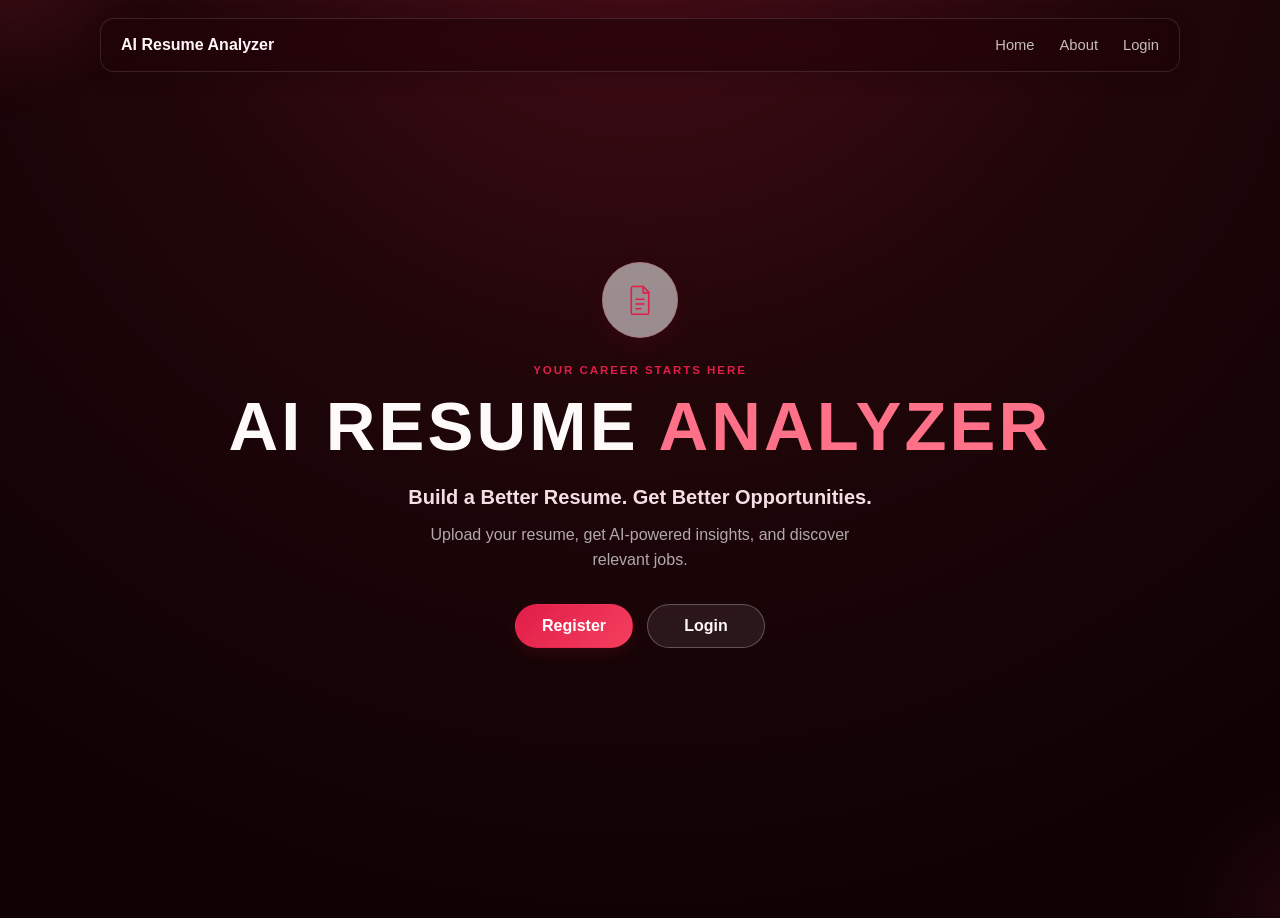
<file: index.html>
<!DOCTYPE html>
<html lang="en">
<head>
    <meta charset="UTF-8">
    <meta name="viewport" content="width=device-width, initial-scale=1.0">
    <title>AI Resume Analyzer</title>
    <link rel="stylesheet" href="css/style.css">
</head>
<body class="landing-page">
    <header class="landing-header">
        <a class="landing-brand" href="index.html">AI Resume Analyzer</a>
        <nav class="landing-nav" aria-label="Main navigation">
            <a href="index.html">Home</a>
            <a href="#about">About</a>
            <a href="login.html">Login</a>
        </nav>
    </header>

    <main class="landing-hero" id="about">
        <div class="resume-icon" aria-hidden="true">
            <svg viewBox="0 0 48 48">
                <path d="M15 7h13l7 7v26a2 2 0 0 1-2 2H15a2 2 0 0 1-2-2V9a2 2 0 0 1 2-2Z"></path>
                <path d="M28 7v8h7M19 23h10M19 29h10M19 35h6"></path>
            </svg>
        </div>

        <p class="landing-kicker">YOUR CAREER STARTS HERE</p>
        <h1>AI RESUME <span>ANALYZER</span></h1>
        <p class="landing-subtitle">Build a Better Resume. Get Better Opportunities.</p>
        <p class="landing-description">Upload your resume, get AI-powered insights, and discover relevant jobs.</p>

        <div class="landing-actions">
            <a class="landing-button landing-button-primary" href="register.html">Register</a>
            <a class="landing-button landing-button-secondary" href="login.html">Login</a>
        </div>
    </main>
</body>
</html>
</file>
<file: css/style.css>
:root {
    --page: #f3f4f6;
    --page-alt: #eef1f5;
    --text: #171717;
    --text-secondary: #666666;
    --text-muted: #858585;
    --glass: rgba(255, 255, 255, 0.62);
    --glass-strong: rgba(255, 255, 255, 0.72);
    --glass-border: rgba(255, 255, 255, 0.55);
    --border: rgba(0, 0, 0, 0.07);
    --red: #e11d48;
    --red-hover: #d41942;
    --red-soft: rgba(225, 29, 72, 0.07);
    --green: #16a34a;
    --orange: #d97706;
    --danger: #dc2626;
    --radius: 16px;
    --shadow: 0 8px 30px rgba(15, 23, 42, 0.06);
    --shadow-hover: 0 12px 35px rgba(15, 23, 42, 0.09);
    --ease: 0.28s cubic-bezier(0.22, 1, 0.36, 1);
}

* { box-sizing: border-box; }
html { min-width: 320px; }
body {
    min-height: 100vh;
    margin: 0;
    isolation: isolate;
    color: var(--text);
    background: linear-gradient(145deg, var(--page) 0%, var(--page-alt) 100%);
    font-family: Inter, "Segoe UI", Roboto, Arial, sans-serif;
}

body::before, body::after {
    position: fixed;
    z-index: -1;
    content: "";
    pointer-events: none;
    filter: blur(18px);
}
body::before { top: -12%; left: -7%; width: 42vw; height: 42vw; background: rgba(244, 63, 94, 0.045); border-radius: 50%; animation: drift-one 22s ease-in-out infinite; }
body::after { right: -10%; bottom: -18%; width: 46vw; height: 46vw; background: rgba(100, 116, 139, 0.035); border-radius: 50%; animation: drift-two 25s ease-in-out infinite; }

a { color: var(--red); transition: color var(--ease); }
a:hover { color: #c81e45; }
button, input { font: inherit; }
button { cursor: pointer; }
button:disabled { cursor: not-allowed; opacity: 0.62; }

@keyframes fade-up { from { opacity: 0; transform: translateY(16px); } to { opacity: 1; transform: translateY(0); } }
@keyframes drift-one { 0%,100% { transform: translate(0, 0) scale(1); } 50% { transform: translate(18px, 12px) scale(1.04); } }
@keyframes drift-two { 0%,100% { transform: translate(0, 0) scale(1); } 50% { transform: translate(-16px, -14px) scale(1.03); } }
@keyframes gentle-pulse { 0%,100% { opacity: 0.76; } 50% { opacity: 1; } }

/* Shared visual language */
.login-container,
.dashboard-card,
.upload-card,
.job-card,
.application-card,
.admin-stat-card,
.admin-table-section {
    border: 1px solid var(--glass-border);
    border-radius: var(--radius);
    background: linear-gradient(120deg, rgba(255,255,255,0.13), transparent 36%), var(--glass);
    box-shadow: var(--shadow);
    -webkit-backdrop-filter: blur(18px) saturate(125%);
    backdrop-filter: blur(18px) saturate(125%);
}

.dashboard-card, .upload-card, .job-card, .application-card, .admin-stat-card, .admin-table-section {
    transition: transform var(--ease), border-color var(--ease), box-shadow var(--ease), background-color var(--ease);
}
.dashboard-card:hover, .upload-card:hover, .job-card:hover, .application-card:hover, .admin-stat-card:hover, .admin-table-section:hover {
    border-color: rgba(225, 29, 72, 0.15);
    box-shadow: var(--shadow-hover);
    transform: translateY(-3px);
}

.button,
.login-container button {
    display: inline-flex;
    align-items: center;
    justify-content: center;
    min-height: 42px;
    padding: 10px 17px;
    border: 1px solid transparent;
    border-radius: 8px;
    background: linear-gradient(135deg, var(--red), #f43f5e);
    color: #fff;
    font: inherit;
    font-weight: 700;
    text-decoration: none;
    box-shadow: 0 5px 13px rgba(225, 29, 72, 0.12);
    transition: transform var(--ease), background var(--ease), box-shadow var(--ease), border-color var(--ease);
}
.button:hover:not(:disabled), .button:focus-visible, .login-container button:hover:not(:disabled), .login-container button:focus-visible { background: linear-gradient(135deg, var(--red-hover), #e93454); box-shadow: 0 7px 16px rgba(225, 29, 72, 0.16); transform: translateY(-1px); }
.button:active:not(:disabled), .login-container button:active:not(:disabled) { transform: translateY(0); }
.button-secondary { border-color: rgba(225, 29, 72, 0.22); background: rgba(255,255,255,0.42); color: #a91436; box-shadow: none; }
.button-secondary:hover:not(:disabled), .button-secondary:focus-visible { background: rgba(225,29,72,0.07); }
#logout-button:hover:not(:disabled), #logout-button:focus-visible { border-color: rgba(220,38,38,0.32); background: rgba(220,38,38,0.07); color: #b91c1c; }

input:not([type="file"]), input[type="file"] {
    width: 100%;
    min-height: 44px;
    padding: 11px 12px;
    border: 1px solid rgba(0, 0, 0, 0.08);
    border-radius: 8px;
    outline: none;
    background: rgba(248,250,252,0.78);
    color: var(--text);
    transition: border-color var(--ease), box-shadow var(--ease), background-color var(--ease);
}
input::placeholder { color: #8a8a8a; }
input:focus { border-color: rgba(225,29,72,0.45); background: rgba(255,255,255,0.68); box-shadow: 0 0 0 3px rgba(225,29,72,0.07); }
input[type="file"] { padding: 7px; }
input[type="file"]::file-selector-button { margin-right: 10px; padding: 7px 10px; border: 0; border-radius: 6px; background: var(--red-soft); color: #b91c42; font: inherit; font-weight: 600; }

.eyebrow { margin: 0 0 7px; color: var(--red) !important; font-size: 0.76rem; font-weight: 700; letter-spacing: 0.12em; text-transform: uppercase; }
.empty-state { color: var(--text-secondary); line-height: 1.55; }
.error-message { color: var(--danger) !important; }

/* Landing */
.landing-page { color: #f8f4f5; background: radial-gradient(circle at 50% -15%, #4a0d19 0, #200609 42%, #100204 85%); }
.landing-page::before { background: radial-gradient(ellipse 44% 36% at 16% 14%, rgba(244, 63, 94, 0.15), transparent 68%); }
.landing-page::after { background: radial-gradient(ellipse 38% 32% at 87% 74%, rgba(255, 77, 109, 0.09), transparent 70%); }
.landing-header { display: flex; align-items: center; justify-content: space-between; width: min(1080px, calc(100% - 48px)); margin: 18px auto 0; padding: 14px 20px; border: 1px solid rgba(255,255,255,0.12); border-radius: 14px; background: rgba(28,5,8,0.58); box-shadow: 0 5px 20px rgba(0,0,0,0.16); -webkit-backdrop-filter: blur(16px) saturate(125%); backdrop-filter: blur(16px) saturate(125%); animation: fade-up 0.55s var(--ease) both; }
.landing-brand { color: #fff7f8; font-size: 1rem; font-weight: 700; text-decoration: none; }
.landing-nav { display: flex; gap: 25px; }
.landing-nav a { position: relative; padding: 4px 0; color: rgba(255,255,255,0.74); font-size: 0.92rem; text-decoration: none; }
.landing-nav a::after { position: absolute; right: 0; bottom: -3px; left: 0; height: 2px; border-radius: 2px; background: var(--red); content: ""; transform: scaleX(0); transition: transform var(--ease); }
.landing-nav a:hover, .landing-nav a:focus-visible { color: var(--red); }
.landing-nav a:hover::after, .landing-nav a:focus-visible::after { transform: scaleX(1); }
.landing-hero { display: flex; flex-direction: column; align-items: center; justify-content: center; min-height: calc(100vh - 92px); padding: 48px 24px 90px; text-align: center; animation: fade-up 0.7s var(--ease) both; }
.resume-icon { display: grid; width: 76px; height: 76px; margin-bottom: 26px; place-items: center; border: 1px solid rgba(225,29,72,0.15); border-radius: 50%; background: rgba(255,255,255,0.54); box-shadow: 0 8px 22px rgba(225,29,72,0.08); animation: gentle-pulse 4s ease-in-out infinite; }
.resume-icon svg { width: 38px; height: 38px; fill: none; stroke: var(--red); stroke-linecap: round; stroke-linejoin: round; stroke-width: 2; }
.landing-kicker { margin: 0 0 14px; color: var(--red); font-size: 0.72rem; font-weight: 700; letter-spacing: 0.17em; }
.landing-hero h1 { margin: 0; color: #fffafa; font-size: clamp(2.25rem, 6vw, 4.3rem); letter-spacing: 0.045em; line-height: 1.08; }
.landing-hero h1 span { color: #ff7189; }
.landing-subtitle { margin: 21px 0 0; color: #f6dfe3; font-size: clamp(1.05rem, 2vw, 1.25rem); font-weight: 600; }
.landing-description { max-width: 470px; margin: 13px 0 0; color: rgba(255,255,255,0.66); line-height: 1.6; }
.landing-actions { display: flex; gap: 14px; margin-top: 31px; }
.landing-button { min-width: 118px; padding: 12px 22px; border: 1px solid transparent; border-radius: 999px; font-weight: 700; text-decoration: none; transition: transform var(--ease), background var(--ease), box-shadow var(--ease), border-color var(--ease); }
.landing-button:hover, .landing-button:focus-visible { transform: translateY(-1px); }
.landing-button-primary { background: linear-gradient(135deg, var(--red), #f43f5e); color: #fff; box-shadow: 0 5px 13px rgba(225,29,72,0.12); }
.landing-button-primary:hover, .landing-button-primary:focus-visible { box-shadow: 0 7px 16px rgba(225,29,72,0.16); }
.landing-button-secondary { border-color: rgba(255,255,255,0.26); background: rgba(255,255,255,0.08); color: #fff7f8; }
.landing-button-secondary:hover, .landing-button-secondary:focus-visible { border-color: rgba(255,255,255,0.46); background: rgba(255,255,255,0.14); }

/* Authentication */
.login-container { width: min(430px, calc(100% - 32px)); margin: clamp(45px, 10vh, 100px) auto; padding: 30px; background: linear-gradient(120deg, rgba(255,255,255,0.18), transparent 36%), rgba(255,255,255,0.68); box-shadow: 0 12px 35px rgba(15,23,42,0.08); text-align: center; animation: fade-up 0.65s var(--ease) both; }
.login-container h1 { margin: 0 0 9px; color: var(--text); font-size: 1.7rem; }
.login-container > p { color: var(--text-secondary); line-height: 1.5; }
.login-container input { margin: 8px 0; }
.login-container button { width: 100%; margin-top: 12px; }
.login-container a { color: var(--red); font-weight: 600; }
#message { min-height: 1.25rem; color: var(--danger); font-size: 0.92rem; }

/* Shared page layouts */
.dashboard-container, .jobs-container, .admin-container, .container { width: min(1120px, calc(100% - 48px)); margin: 0 auto; padding: 40px 0; animation: fade-up 0.6s var(--ease) both; }
.upload-container { width: min(680px, calc(100% - 48px)); margin: 0 auto; padding: 42px 0; animation: fade-up 0.6s var(--ease) both; }
.dashboard-header { display: flex; justify-content: space-between; align-items: flex-start; gap: 20px; margin-bottom: 20px; padding-bottom: 20px; border-bottom: 1px solid var(--border); }
.dashboard-header h1, .jobs-header h1, .page-header h1 { margin: 3px 0 8px; color: var(--text); }
.dashboard-header p, .jobs-header > p:not(.eyebrow), .page-header > p:not(.eyebrow) { margin: 0; color: var(--text-secondary); line-height: 1.5; }
.dashboard-message { min-height: 1.3rem; color: #a05b16; font-size: 0.94rem; }
.dashboard-grid { display: grid; grid-template-columns: repeat(2, minmax(0, 1fr)); gap: 18px; }
.dashboard-card, .job-card, .upload-card, .application-card, .admin-table-section { padding: 24px; }
.admin-stat-card { padding: 22px; }
.dashboard-card, .job-card, .application-card, .admin-stat-card, .upload-card { animation: fade-up 0.65s var(--ease) both; }
.dashboard-card:nth-child(1), .job-card:nth-child(1), .application-card:nth-child(1), .admin-stat-card:nth-child(1) { animation-delay: 0.05s; }
.dashboard-card:nth-child(2), .job-card:nth-child(2), .application-card:nth-child(2), .admin-stat-card:nth-child(2) { animation-delay: 0.12s; }
.dashboard-card:nth-child(3), .job-card:nth-child(3), .application-card:nth-child(3), .admin-stat-card:nth-child(3) { animation-delay: 0.19s; }
.dashboard-card h2 { margin-top: 0; font-size: 1.14rem; }
.profile-card, .applications-card { grid-column: 1 / -1; }
.profile-details { display: grid; grid-template-columns: repeat(auto-fit, minmax(180px, 1fr)); gap: 18px; margin: 0; }
.profile-details dt, .job-details dt { color: var(--text-muted); font-size: 0.82rem; }
.profile-details dd, .job-details dd { margin: 5px 0 0; color: var(--text); font-weight: 600; overflow-wrap: anywhere; }
.card-heading { display: flex; justify-content: space-between; gap: 12px; align-items: baseline; }
.card-heading a { font-size: 0.92rem; font-weight: 600; }
.dashboard-actions, .admin-actions { display: flex; flex-wrap: wrap; gap: 12px; margin-top: 24px; }
.dashboard-actions .button, .admin-actions .button, .job-action-row .button { margin-top: 0; }
.applications-list { padding: 0; margin: 0; list-style: none; }
.applications-list li { display: flex; justify-content: space-between; gap: 16px; padding: 14px 0; border-top: 1px solid var(--border); }
.applications-list li:first-child { border-top: 0; }
.applications-list strong, .applications-list span { display: block; }
.applications-list div span { margin-top: 4px; color: var(--text-muted); font-size: 0.9rem; }
.status-badge { display: inline-block; padding: 5px 10px; border: 1px solid rgba(225,29,72,0.13); border-radius: 999px; background: rgba(225,29,72,0.08); color: #bd1c41; font-size: 0.82rem; font-weight: 700; white-space: nowrap; transition: background var(--ease), color var(--ease); }
.applications-list .status-badge { align-self: center; }

/* Resume */
.back-link, .container > a:first-child { display: inline-block; margin-bottom: 18px; color: #bd1c41; font-weight: 600; text-decoration: none; }
.upload-card h1, .upload-card h2 { margin: 3px 0 10px; color: var(--text); }
.upload-card label, .search-label { display: block; margin-bottom: 8px; color: #383838; font-weight: 600; }
.upload-help { margin-bottom: 22px; color: var(--text-secondary); line-height: 1.55; }
.file-hint, .upload-status { min-height: 1.3rem; color: var(--text-muted); font-size: 0.9rem; }
.upload-status { margin: 17px 0 0; color: #bd1c41; }
.analysis-card { margin-top: 22px; }
.analysis-results { margin-top: 22px; padding-top: 20px; border-top: 1px solid var(--border); }
.score-display { display: flex; align-items: center; justify-content: space-between; padding: 17px; border: 1px solid rgba(225,29,72,0.12); border-radius: 12px; background: linear-gradient(120deg, rgba(255,255,255,0.38), transparent 55%), var(--red-soft); color: #7f1730; box-shadow: 0 5px 15px rgba(225,29,72,0.06); }
.score-display strong { color: #a61234; font-size: 1.55rem; }
.analysis-section { margin-top: 20px; }
.analysis-section h3 { margin: 0 0 8px; color: #333; font-size: 1rem; }
.analysis-section p, .analysis-section ul { margin: 0; color: var(--text-secondary); line-height: 1.55; }
.analysis-section p { padding: 9px 11px; border: 1px solid rgba(0,0,0,0.04); border-radius: 8px; background: rgba(255,255,255,0.38); }
.analysis-section ul { padding-left: 21px; }
.analysis-section li { margin: 6px 0; }
.analysis-section li::marker { color: var(--red); }

/* Jobs, applications, admin */
.jobs-header { margin-bottom: 24px; }
.job-search { max-width: 560px; }
.jobs-list { display: grid; gap: 16px; margin-top: 18px; }
.job-card-heading { display: flex; justify-content: space-between; gap: 20px; }
.job-card h2 { margin: 0; color: var(--text); font-size: 1.2rem; }
.job-company, .job-location { margin: 6px 0 0; color: var(--text-secondary); font-weight: 600; }
.job-location { white-space: nowrap; }
.job-description { margin: 17px 0; color: var(--text-secondary); line-height: 1.55; white-space: pre-line; }
.job-details { display: grid; grid-template-columns: repeat(2, minmax(0, 1fr)); gap: 16px; margin: 0; }
.job-action-row { display: flex; flex-wrap: wrap; align-items: center; gap: 12px; margin-top: 18px; }
.application-message { color: #bd1c41; font-size: 0.9rem; }
.container { max-width: 900px; }
.page-header { margin-bottom: 24px; }
.application-card { margin-top: 16px; }
.application-card h3 { margin: 0 0 14px; color: var(--text); font-size: 1.18rem; }
.application-card p { margin: 9px 0; color: var(--text-secondary); }
.application-card strong { color: #333; }
.application-card p:nth-last-child(2) { color: #bd1c41; font-weight: 600; }
.admin-summary { display: grid; grid-template-columns: repeat(3, minmax(0, 1fr)); gap: 18px; margin-bottom: 28px; }
.admin-stat-card span { display: block; color: var(--text-secondary); font-size: 0.9rem; }
.admin-stat-card strong { display: block; margin-top: 8px; color: var(--text); font-size: 2rem; }
.admin-table-section { margin-top: 24px; overflow: hidden; background: rgba(248,250,252,0.65); }
.admin-table-section h2 { margin: 0 0 18px; font-size: 1.16rem; }
.table-wrapper { overflow-x: auto; }
.table-wrapper table { width: 100%; border-collapse: collapse; text-align: left; }
.table-wrapper th, .table-wrapper td { padding: 13px 12px; border-bottom: 1px solid var(--border); vertical-align: top; }
.table-wrapper th { background: rgba(0,0,0,0.025); color: #4b4b4b; font-size: 0.82rem; letter-spacing: 0.02em; }
.table-wrapper td { color: var(--text-secondary); }
.table-wrapper tbody tr { transition: background var(--ease); }
.table-wrapper tbody tr:hover { background: rgba(225,29,72,0.035); }
.id-cell { max-width: 220px; overflow-wrap: anywhere; color: var(--text-muted) !important; font-family: Consolas, monospace; font-size: 0.82rem; }

::-webkit-scrollbar { width: 10px; height: 10px; }
::-webkit-scrollbar-track { background: #eef1f5; }
::-webkit-scrollbar-thumb { border: 2px solid #eef1f5; border-radius: 99px; background: #c2a4aa; }
::-webkit-scrollbar-thumb:hover { background: #dd7186; }

@media (max-width: 700px) {
    .dashboard-container, .jobs-container, .admin-container, .container, .upload-container { width: calc(100% - 32px); padding-top: 28px; padding-bottom: 28px; }
    .dashboard-header { flex-direction: column; }
    .dashboard-grid, .admin-summary { grid-template-columns: 1fr; }
    .profile-card, .applications-card { grid-column: auto; }
    .job-card-heading, .job-action-row { align-items: flex-start; flex-direction: column; }
    .job-details { grid-template-columns: 1fr; }
}
@media (max-width: 560px) {
    .landing-header { width: calc(100% - 32px); padding: 14px 16px; }
    .landing-brand { font-size: 0.9rem; }
    .landing-nav { gap: 14px; }
    .landing-nav a { font-size: 0.84rem; }
    .landing-hero { min-height: calc(100vh - 82px); padding: 36px 18px 70px; }
    .landing-actions { width: 100%; }
    .landing-button { flex: 1; min-width: 0; }
    .login-container { padding: 24px 20px; }
    .dashboard-card, .job-card, .upload-card, .application-card, .admin-table-section { padding: 18px; }
    .applications-list li { align-items: flex-start; flex-direction: column; }
    .login-container, .dashboard-card, .upload-card, .job-card, .application-card, .admin-stat-card, .admin-table-section { -webkit-backdrop-filter: blur(13px) saturate(115%); backdrop-filter: blur(13px) saturate(115%); }
}
@media (prefers-reduced-motion: reduce) {
    *, *::before, *::after { animation-duration: 0.01ms !important; animation-iteration-count: 1 !important; scroll-behavior: auto !important; transition-duration: 0.01ms !important; }
}
</file>
